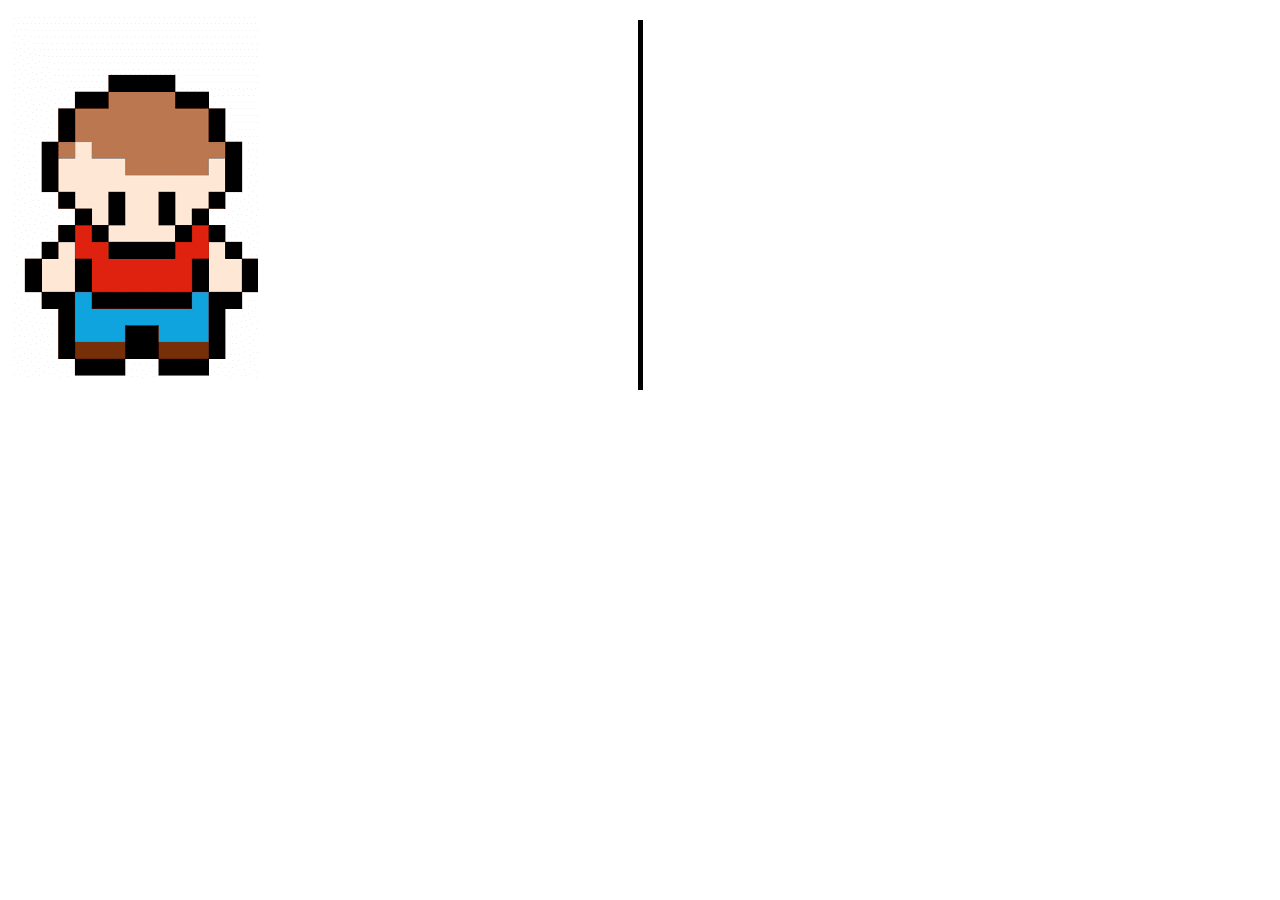
<file: MyGameShow/index.html>
<!DOCTYPE html>
<html>
<head>
	<title>MyGameShow</title>
</head>
<body>
<style>
#boneco{
	width: 250px;
	height: 370px;
	background-image: url(personagem.png);
}
#boneco.frente{
	background-position: 0px 0px ;
}
#boneco.direita{
	background-position: -300px -1260px ;
}
#boneco.direita2{
	background-position: -567px -1279px ;
}
#boneco.esquerda{
	background-position: 0px -850px ;
}
#boneco.esquerda2{
	background-position: 291px -877px;
}
#boneco.costas{
	background-position: 0px -450px ;
}

.parede{
	width: 5px;
	height:370px;
	background-color: black;
	top:20px;
	margin-left: 50%;
	left:-2.5px;
	position: absolute;
}
</style>
<div id="boneco" class=""></div>

<div class="parede"></div>


<script src="jquery-3.3.1.slim.min.js"></script>
<script>
	var andar = 20;
	$(document).on('keypress',function(evento){
		var tecla = evento.keyCode;
		//alert(tecla); //saber qual foi pressionada
		if(tecla == 100){
			limpa();
			direita();
		}else if(tecla == 97){
			limpa();
			esquerda();
		}
	});

	function bateu(){
		var boneco_left = parseInt($('#boneco').css('margin-left'));
		var boneco_top = parseInt($('#boneco').css('margin-top'));
	
		}
	}

	function esquerda(){
		var posicao = parseInt($('#boneco').css('margin-left'));
		$('#boneco').addClass('esquerda');
		setTimeout(function(){
		
		 $('#boneco').addClass('esquerda2');
		 if(posicao > 0){
		 	$('#boneco').css('margin-left',(posicao-andar)+'px');

		 }

		},100);
		setTimeout(function(){
		 $('#boneco').removeClass('esquerda2');
		 $('#boneco').addClass('esquerda');
		},200);
	   			
	}


function direita(){
		var posicao = parseInt($('#boneco').css('margin-left'));
		$('#boneco').addClass('direita');
		setTimeout(function(){
			$('#boneco').addClass('direita2');	

			$('#boneco').css('margin-left',(posicao+andar)+'px');	
		},100);

		setTimeout(function(){			
			$('#boneco').removeClass('direita2');	
		},200);
		
		
	}
	function limpa(){
		$('#boneco').removeClass('direita');
		$('#boneco').removeClass('esquerda');
		$('#boneco').removeClass('frente');
		$('#boneco').removeClass('costas');
	}

</script>
</body>
</html>
</file>
